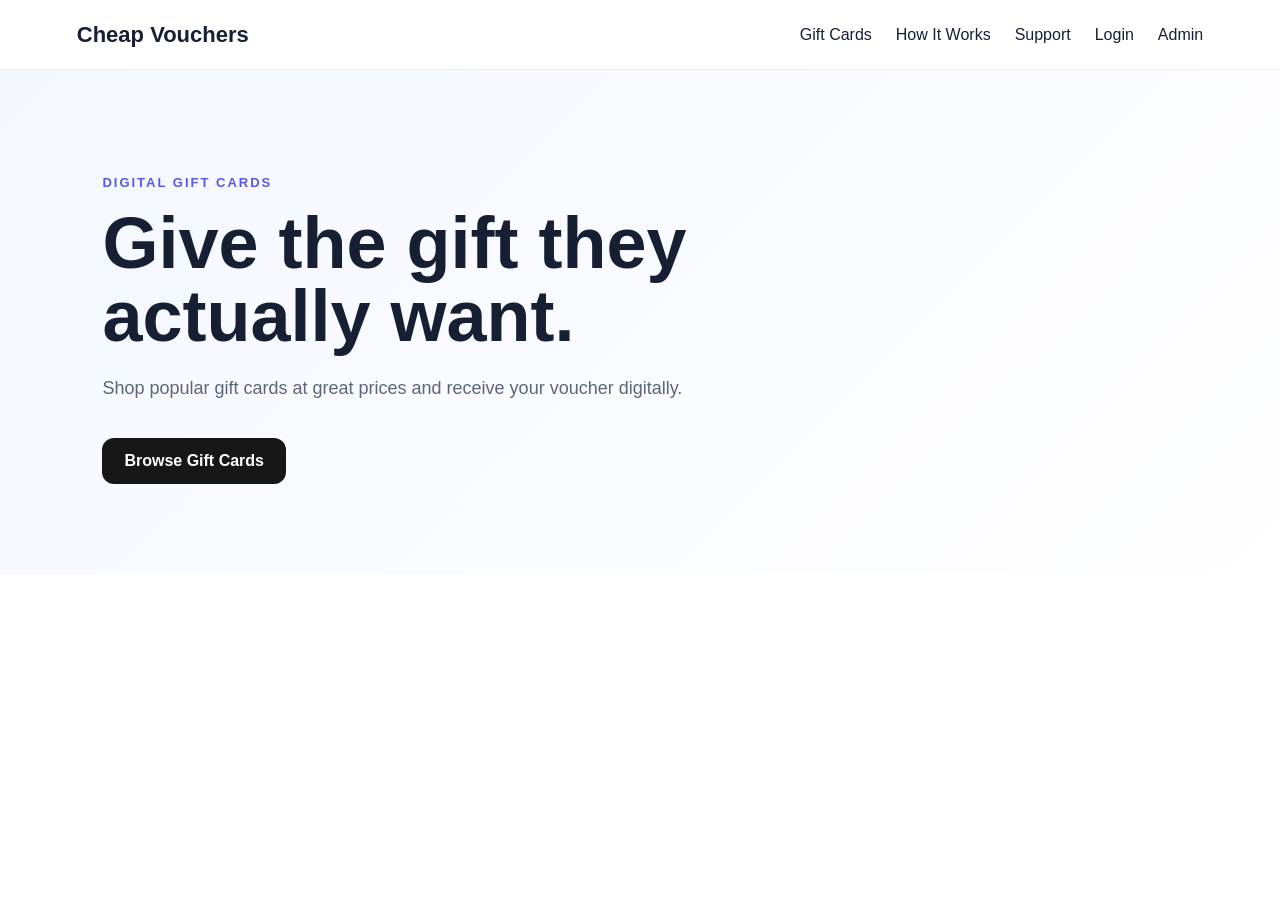
<file: index.html>
<!DOCTYPE html>
<html lang="en">
<head>
  <meta charset="UTF-8">
  <meta name="viewport" content="width=device-width, initial-scale=1.0">
  <title>Cheap Vouchers</title>
  <link rel="stylesheet" href="style.css">
</head>

<body>

<header>
  <div class="logo">Cheap Vouchers</div>

  <nav>
    <a href="#cards">Gift Cards</a>
    <a href="#how">How It Works</a>
    <a href="#support">Support</a>
    <a href="#" onclick="openLogin(); return false;">Login</a>
    <a href="admin.html">Admin</a>
  </nav>
</header>


<main>

<section class="hero">
  <div>
    <p class="eyebrow">DIGITAL GIFT CARDS</p>

    <h1>Give the gift they actually want.</h1>

    <p>
      Shop popular gift cards at great prices and receive
      your voucher digitally.
    </p>

    <a class="btn" href="#cards">
      Browse Gift Cards
    </a>
</file>
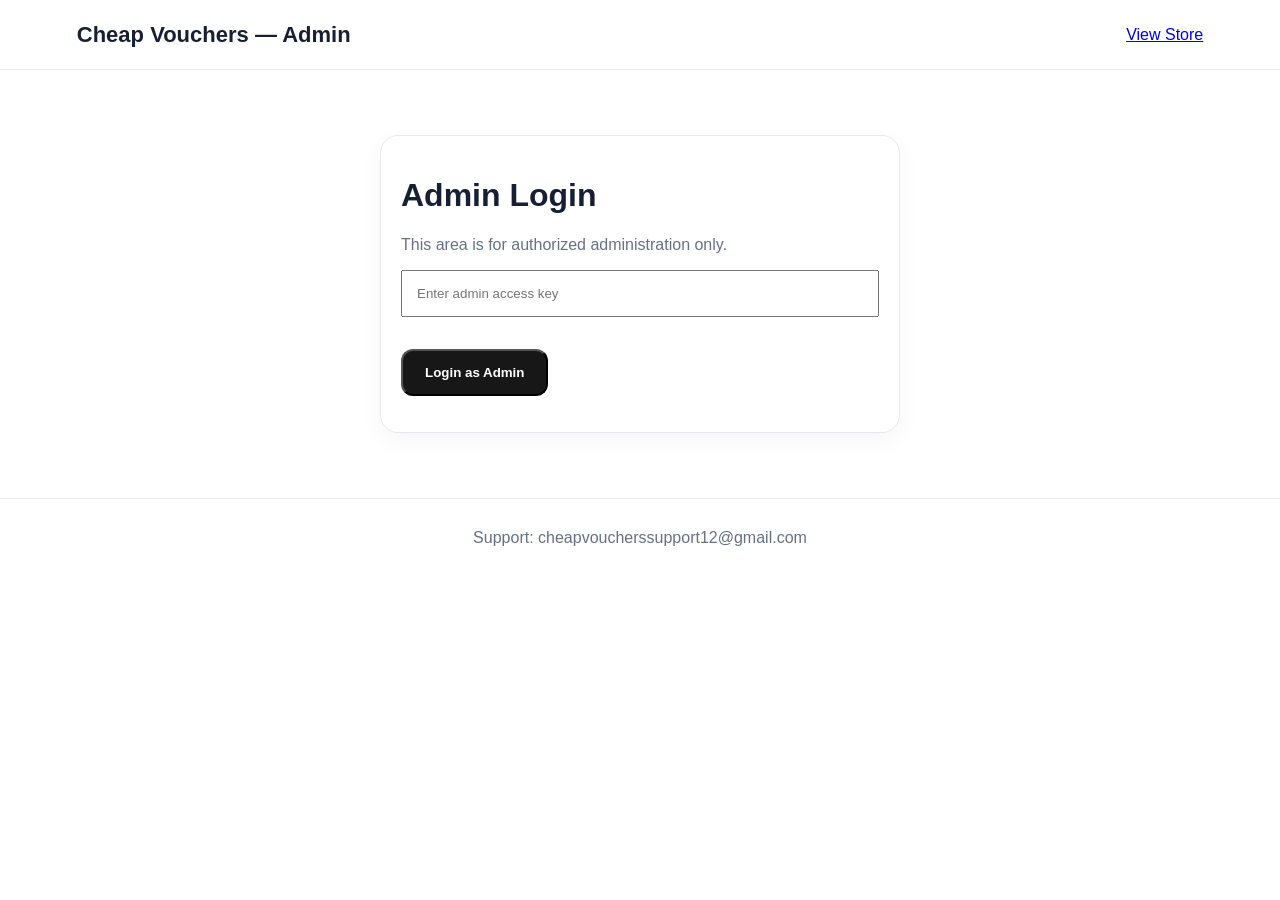
<file: admin.html>
<!DOCTYPE html>
<html lang="en">

<head>

  <meta charset="UTF-8">

  <meta
    name="viewport"
    content="width=device-width, initial-scale=1.0">

  <title>Admin - Cheap Vouchers</title>

  <link rel="stylesheet" href="style.css">

</head>


<body>

<header>

  <div class="logo">
    Cheap Vouchers — Admin
  </div>

  <a href="index.html">
    View Store
  </a>

</header>


<main class="section">


  <!-- ADMIN LOGIN -->

  <div
    id="adminLogin"
    class="card"
    style="max-width:520px;margin:auto;">

    <h1>Admin Login</h1>

    <p>
      This area is for authorized administration only.
    </p>

    <input
      id="adminKey"
      type="password"
      placeholder="Enter admin access key"
      style="
        display:block;
        width:100%;
        padding:14px;
        margin:14px 0;
      ">

    <button
      class="btn"
      onclick="loginAdmin()">

      Login as Admin

    </button>

    <p
      id="adminError"
      style="color:#b42318;">
    </p>

  </div>


  <!-- DASHBOARD -->

  <div
    id="adminDashboard"
    style="display:none;">

    <h1>
      Admin Dashboard
    </h1>

    <p>
      Welcome, Administrator.
    </p>


    <div class="grid">


      <div class="card">

        <h3>
          🎁 Gift Cards
        </h3>

        <p>
          Manage gift-card brands, values,
          prices and stock.
        </p>

      </div>


      <div class="card">

        <h3>
          🛒 Orders
        </h3>

        <p>
          Customer orders and delivery status.
        </p>

      </div>


      <div class="card">

        <h3>
          💳 Payments
        </h3>

        <p>
          Payment settings will be connected later.
        </p>

      </div>

    </div>


    <div
      class="card"
      style="margin-top:20px;">

      <h2>
        Add Gift Card
      </h2>

      <input
        type="text"
        placeholder="Brand Name"
        style="
          display:block;
          width:100%;
          padding:12px;
          margin:8px 0;
        ">

      <input
        type="text"
        placeholder="Gift Card Value"
        style="
          display:block;
          width:100%;
          padding:12px;
          margin:8px 0;
        ">

      <input
        type="text"
        placeholder="Selling Price"
        style="
          display:block;
          width:100%;
          padding:12px;
          margin:8px 0;
        ">

      <input
        type="number"
        placeholder="Available Quantity"
        style="
          display:block;
          width:100%;
          padding:12px;
          margin:8px 0;
        ">

      <button
        class="btn"
        onclick="saveCard()">

        Save Gift Card

      </button>

    </div>


    <br>

    <button
      class="btn"
      onclick="logoutAdmin()">

      Logout

    </button>

  </div>

</main>


<footer>

  Support:

  <a href="mailto:cheapvoucherssupport12@gmail.com">
    cheapvoucherssupport12@gmail.com
  </a>

</footer>


<script>

const ADMIN_KEY =
  "CV-ADMIN-2026-7Q9M-X4K2";


function loginAdmin() {

  const entered =
    document.getElementById("adminKey").value;


  if (entered === ADMIN_KEY) {

    document.getElementById(
      "adminLogin"
    ).style.display = "none";


    document.getElementById(
      "adminDashboard"
    ).style.display = "block";

  }

  else {

    document.getElementById(
      "adminError"
    ).textContent =
      "Invalid admin access key.";

  }

}


function logoutAdmin() {

  document.getElementById(
    "adminDashboard"
  ).style.display = "none";


  document.getElementById(
    "adminLogin"
  ).style.display = "block";


  document.getElementById(
    "adminKey"
  ).value = "";

}


function saveCard() {

  alert(
    "Demo only. Database connection will be added next."
  );

}

</script>


</body>

</html>
</file>
<file: style.css>
* {
  box-sizing: border-box;
}

body {
  margin: 0;
  font-family: Arial, sans-serif;
  color: #172033;
  background: #ffffff;
}

header {
  height: 70px;
  display: flex;
  align-items: center;
  justify-content: space-between;
  padding: 0 6%;
  border-bottom: 1px solid #eeeeee;
  position: sticky;
  top: 0;
  background: #ffffff;
  z-index: 10;
}

.logo {
  font-size: 22px;
  font-weight: 800;
}

nav {
  display: flex;
  gap: 24px;
}

nav a,
footer a,
.support a {
  color: inherit;
  text-decoration: none;
}

nav a:hover,
footer a:hover,
.support a:hover {
  text-decoration: underline;
}

.hero {
  padding: 90px 8%;
  background: linear-gradient(135deg, #f4f7ff, #ffffff);
}

.hero h1 {
  font-size: clamp(40px, 7vw, 72px);
  max-width: 760px;
  margin: 10px 0 20px;
  line-height: 1.02;
}

.hero p {
  font-size: 18px;
  max-width: 650px;
  color: #5d6678;
  line-height: 1.6;
}

.eyebrow {
  font-size: 13px !important;
  font-weight: 800;
  letter-spacing: 2px;
  color: #5b57e8 !important;
}

.btn {
  display: inline-block;
  margin-top: 18px;
  background: #171717;
  color: white;
  padding: 14px 22px;
  border-radius: 12px;
  text-decoration: none;
  font-weight: 700;
}

.btn:hover {
  opacity: 0.85;
}

.section {
  padding: 65px 8%;
}

.light {
  background: #f8f9fc;
}

.section h2,
.support h2 {
  font-size: 34px;
  margin-bottom: 30px;
}

.grid {
  display: grid;
  grid-template-columns: repeat(
    auto-fit,
    minmax(220px, 1fr)
  );
  gap: 20px;
}

.card {
  border: 1px solid #e7e9ef;
  border-radius: 18px;
  padding: 20px;
  background: white;
  box-shadow: 0 8px 25px rgba(16, 24, 40, 0.04);
}

.card img {
  width: 64px;
  height: 64px;
  object-fit: contain;
  border-radius: 12px;
  background: #f5f6f8;
}

.card h3 {
  margin: 14px 0 6px;
}

.card p {
  color: #667085;
}

.price {
  font-weight: 800;
  font-size: 20px;
  color: #172033 !important;
}

.buy {
  width: 100%;
  border: 0;
  border-radius: 10px;
  padding: 12px;
  background: #171717;
  color: white;
  font-weight: 700;
  cursor: pointer;
}

.buy:hover {
  opacity: 0.85;
}

.steps {
  display: grid;
  grid-template-columns: repeat(
    auto-fit,
    minmax(200px, 1fr)
  );
  gap: 20px;
}

.steps > div {
  padding: 24px;
  background: white;
  border-radius: 16px;
}

.steps b {
  display: inline-grid;
  place-items: center;
  width: 36px;
  height: 36px;
  border-radius: 50%;
  background: #171717;
  color: #ffffff;
}

.support {
  text-align: center;
  padding: 60px 8%;
  background: #eef1ff;
}

.support a {
  font-weight: 600;
}

footer {
  text-align: center;
  padding: 30px;
  border-top: 1px solid #eeeeee;
  color: #667085;
}

@media (max-width: 650px) {

  header {
    padding: 0 5%;
  }

  .logo {
    font-size: 18px;
  }

  nav {
    gap: 10px;
    font-size: 12px;
  }

  .hero {
    padding: 65px 6%;
  }

  .hero h1 {
    font-size: 42px;
  }

  .section {
    padding: 50px 6%;
  }

  }
</file>
